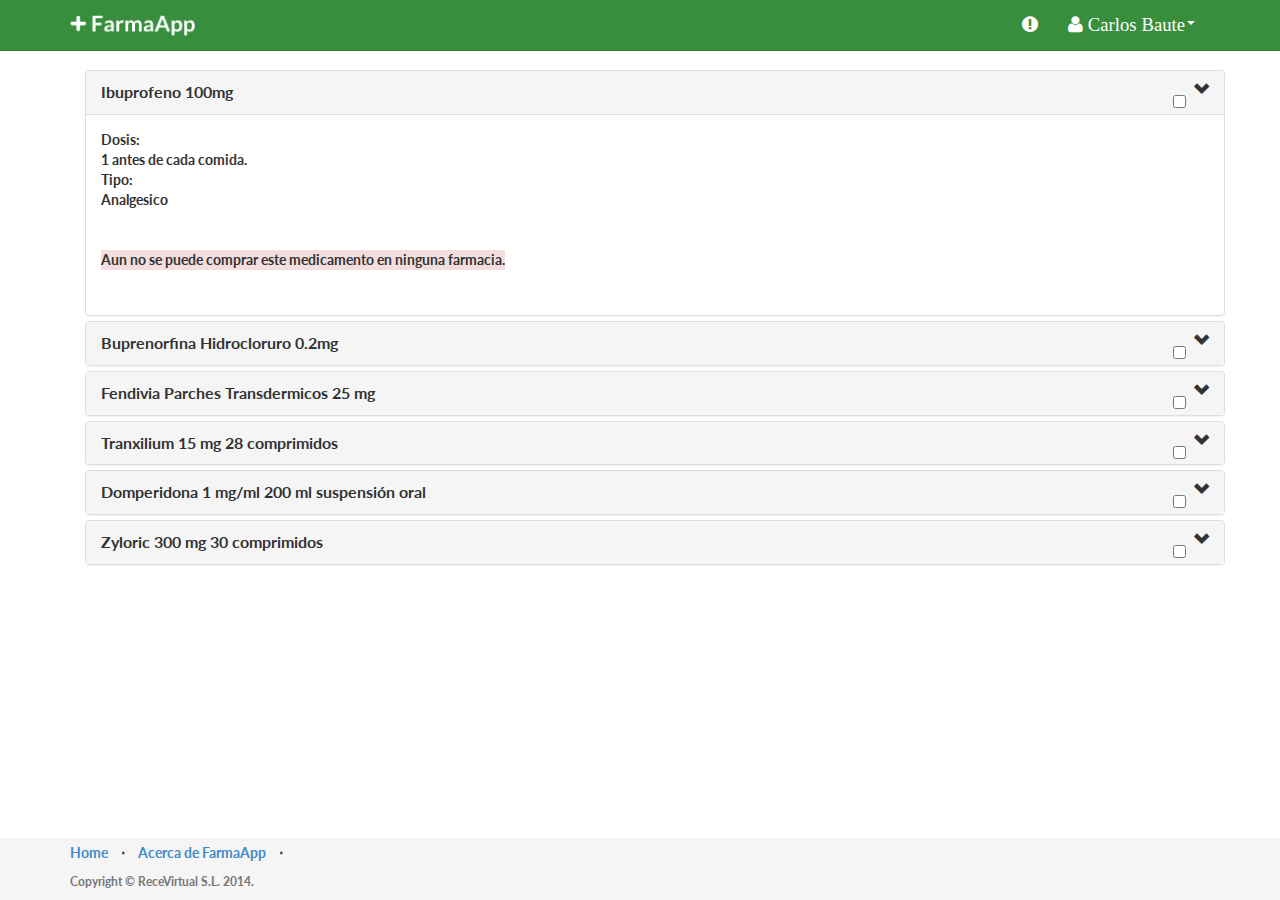
<file: index.html>
<!DOCTYPE html>
<html lang="en">

<head>

    <meta charset="utf-8">
    <meta http-equiv="X-UA-Compatible" content="IE=edge">
    <meta name="viewport" content="width=device-width, initial-scale=1">
    <meta name="description" content="">
    <meta name="author" content="">

    <title>FarmaApp</title>

    <!-- Bootstrap Core CSS -->
    <link href="css/bootstrap.min.css" rel="stylesheet">

    <!-- Custom CSS -->
    <link href="css/index.css" rel="stylesheet">

    <!-- Custom Fonts -->
    <link href="font-awesome-4.2.0/css/font-awesome.min.css" rel="stylesheet" type="text/css">
    <link href="http://fonts.googleapis.com/css?family=Lato:300,400,700,300italic,400italic,700italic" rel="stylesheet" type="text/css">
    <link rel="apple-touch-icon-precomposed" sizes="144x144" href="img/apple-touch-icon-144-precomposed.png">
    <link rel="apple-touch-icon-precomposed" sizes="114x114" href="img/apple-touch-icon-114-precomposed.png">
    <link rel="apple-touch-icon-precomposed" sizes="72x72" href="img/apple-touch-icon-72-precomposed.png">
    <link rel="apple-touch-icon-precomposed" href="img/apple-touch-icon-57-precomposed.png">
    <link rel="shortcut icon" href="img/favicon.png">

    <style>

    body {
        padding-top: 70px;
        /* Required padding for .navbar-fixed-top. Remove if using .navbar-static-top. Change if height of navigation changes. */
    }
    </style>

    <!-- HTML5 Shim and Respond.js IE8 support of HTML5 elements and media queries -->
    <!-- WARNING: Respond.js doesn't work if you view the page via file:// -->
    <!--[if lt IE 9]>
        <script src="https://oss.maxcdn.com/libs/html5shiv/3.7.0/html5shiv.js"></script>
        <script src="https://oss.maxcdn.com/libs/respond.js/1.4.2/respond.min.js"></script>
    <![endif]-->
</head>
<body>
    <div id="wrap">
        <!-- Navigation -->
        <nav class="navbar navbar-default navbar-fixed-top" role="navigation">
            <div class="container">
                <!-- Brand and toggle get grouped for better mobile display -->
                <div class="navbar-header">
                    <button type="button" class="navbar-toggle" data-toggle="collapse" data-target="#bs-example-navbar-collapse-1">
                        <span class="sr-only">Toggle navigation</span>
                        <span class="icon-bar"></span>
                        <span class="icon-bar"></span>
                        <span class="icon-bar"></span>
                    </button>
                    <a class="navbar-brand " href="landing.html" >
                        <img width = "125" height = "21" class = "img-responsive" src="img/farmaapp.png" class = "pull-left">
                    </a>
                </div>
                <!-- Collect the nav links, forms, and other content for toggling -->
                <div class="collapse navbar-collapse navbar-right" id="bs-example-navbar-collapse-1">
                    <ul class="nav navbar-nav">
                        <li class="dropdown ">
                            <a href="#" class="dropdown-toggle fa fa-exclamation-circle fa-lg" data-toggle="dropdown"></a>
                            <ul class="dropdown-menu">
                                <li>
                                    <a href="#">No hay notificaciones</a>
                                </li>
                            </ul>
                        </li>
                        <li class="dropdown ">
                            <a href="#" class="dropdown-toggle fa fa-user fa-lg" data-toggle="dropdown">   Carlos Baute<strong class="caret"></strong></a>
                            <ul class="dropdown-menu">
                                <li>
                                    <a href="#">Perfil</a>
                                </li>
                                <li>
                                    <a href="adios.html">Cerrar sesion</a>
                                </li>
                            </ul>
                        </li>
                    </ul>
                </div>
                <!-- /.navbar-collapse -->
            </div>
            <!-- /.container -->
        </nav>
        <!-- Page Content -->
        <div class="container">
            <div class="row">
                <div class="col-lg-12 ">
                    <div class="container">
                        <div class="row clearfix ">
                            <div class="col-lg-12 column vcenter ">
                                <div class="panel-group " id="panel-372697">
                                    <div class="panel panel-default ">
                                        <div class="panel-heading ">
                                            <a class="panel-title" data-toggle="collapse" data-parent="#panel-372697" href="#panel-element-318743">Ibuprofeno 100mg
                                                <span class="glyphicon glyphicon-chevron-down pull-right " aria-hidden="true"></span>
                                            </a>
                                            <div class="checkbox pull-right ">
                                                <label>
                                                    <input type="checkbox"> 
                                                </label>
                                            </div>                                         
                                        </div>
                                        <div id="panel-element-318743" class="panel-collapse  in">
                                            <div class="panel-body">
                                                <dl class = "pull-left">
                                                    <dt>Dosis: </dt><dd>1 antes de cada comida.</dd>
                                                    <dt>Tipo: </dt><dd>Analgesico</dd>
                                                    <br>
                                                    <br>
                                                    <div class = "bg-danger "><p>Aun no se puede comprar este medicamento en ninguna farmacia.</p></div>
                                                </dl>
                                            </div>
                                        </div>
                                    </div>
                                    <div class="panel panel-default">
                                        <div class="panel-heading">
                                            <a class="panel-title collapsed" data-toggle="collapse" data-parent="#panel-372697" href="#panel-element-455375">Buprenorfina Hidrocloruro 0.2mg 
                                            <span class="glyphicon glyphicon-chevron-down pull-right " aria-hidden="true"></span></a>
                                            <div class="checkbox pull-right ">
                                                <label>
                                                    <input type="checkbox"> 
                                                </label>
                                            </div>           
                                        </div>
                                        <div id="panel-element-455375" class="panel-collapse collapse">
                                            <div class="panel-body">
                                                <dt>Dosis: </dt><dd>1 antes de cada comida.</dd>
                                                <dt>Tipo: </dt><dd>Comprimidos sublinguales</dd>
                                                <br>
                                                <br>
                                                <div class = "bg-success "><p>Ya se puede comprar este medicamento en cualquier farmacia</p></div>
                                            </div>
                                        </div>
                                    </div>
                                    <div class="panel panel-default">
                                        <div class="panel-heading">
                                            <a class="panel-title collapsed" data-toggle="collapse" data-parent="#panel-372697" href="#panel-element-666859">Fendivia Parches Transdermicos 25 mg
                                            <span class="glyphicon glyphicon-chevron-down pull-right " aria-hidden="true"></span></a>
                                            <div class="checkbox pull-right ">
                                                <label>
                                                    <input type="checkbox"> 
                                                </label>
                                            </div>           
                                        </div>
                                        <div id="panel-element-666859" class="panel-collapse collapse">
                                            <div class="panel-body">
                                                <dt>Dosis: </dt><dd>1 cada 8 horas</dd>
                                                <dt>Tipo: </dt><dd>Parches transdermicos</dd>
                                                <br>
                                                <br>
                                                <div class = "bg-success "><p>Ya se puede comprar este medicamento en cualquier farmacia</p></div>
                                            </div>
                                        </div>
                                    </div>
                                    <div class="panel panel-default">
                                        <div class="panel-heading">
                                            <a class="panel-title collapsed" data-toggle="collapse" data-parent="#panel-372697" href="#panel-element-2">Tranxilium 15 mg 28 comprimidos

                                            <span class="glyphicon glyphicon-chevron-down pull-right " aria-hidden="true"></span></a>
                                            <div class="checkbox pull-right ">
                                                <label>
                                                    <input type="checkbox"> 
                                                </label>
                                            </div>           
                                        </div>
                                        <div id="panel-element-2" class="panel-collapse collapse">
                                            <div class="panel-body">
                                                <dt>Dosis: </dt><dd>1 antes de acostarse</dd>
                                                <dt>Tipo: </dt><dd>Comprimidos</dd>
                                                <br>
                                                <br>
                                                <div class = "bg-success "><p>Ya se puede comprar este medicamento en cualquier farmacia</p></div>
                                            </div>
                                        </div>
                                    </div>
                                    <div class="panel panel-default">
                                        <div class="panel-heading">
                                            <a class="panel-title collapsed" data-toggle="collapse" data-parent="#panel-372697" href="#panel-element-3">Domperidona 1 mg/ml 200 ml suspensión oral
                                            <span class="glyphicon glyphicon-chevron-down pull-right " aria-hidden="true"></span></a>
                                            <div class="checkbox pull-right ">
                                                <label>
                                                    <input type="checkbox"> 
                                                </label>
                                            </div>           
                                        </div>
                                        <div id="panel-element-3" class="panel-collapse collapse">
                                            <div class="panel-body">
                                                <dt>Dosis: </dt><dd>1 antes de acostarse</dd>
                                                <dt>Tipo: </dt><dd>Comprimidos</dd>
                                                <br>
                                                <br>
                                                <div class = "bg-success "><p>Ya se puede comprar este medicamento en cualquier farmacia</p></div>
                                            </div>
                                        </div>
                                    </div>
                                    <div class="panel panel-default">
                                        <div class="panel-heading">
                                            <a class="panel-title collapsed" data-toggle="collapse" data-parent="#panel-372697" href="#panel-element-4">Zyloric 300 mg 30 comprimidos
                                            <span class="glyphicon glyphicon-chevron-down pull-right " aria-hidden="true"></span></a>
                                            <div class="checkbox pull-right ">
                                                <label>
                                                    <input type="checkbox"> 
                                                </label>
                                            </div>           
                                        </div>
                                        <div id="panel-element-4" class="panel-collapse collapse">
                                            <div class="panel-body">
                                                <dt>Dosis: </dt><dd>1 antes de acostarse</dd>
                                                <dt>Tipo: </dt><dd>Comprimidos</dd>
                                                <br>
                                                <br>
                                                <div class = "bg-success "><p>Ya se puede comprar este medicamento en cualquier farmacia</p></div>
                                            </div>
                                        </div>
                                    </div>
                                </div>
                            </div>
                        </div>
                    </div>
                </div>
            </div>
            <!-- /.row -->
        </div>
        <!-- /.container -->
    </div>   
    <footer id="footer">
        <div class="container" style="padding-top: 5px">
            <div class="row">
                <div class="col-lg-12">
                    <ul class="list-inline">
                        <li>
                        <a class="scroll" href="#wrap">Home</a>
                        </li>
                        <li class="footer-menu-divider">&sdot;</li>
                        <li>
                            <a class="scroll" href="landing.html#about">Acerca de FarmaApp</a>
                        </li>
                        <li class="footer-menu-divider">&sdot;</li>
                    </ul>
                    <p class="copyright text-muted small">Copyright &copy; ReceVirtual S.L. 2014.</p>
                </div>
            </div>
        </div>
    </footer>

    <!-- jQuery Version 1.11.1 -->
    <script src="js/jquery.js"></script>

    <!-- Bootstrap Core JavaScript -->
    <script src="js/bootstrap.min.js"></script>

    <!-- Plugin JavaScript -->
    <script src="js/jquery.easing.min.js"></script>

    <!-- Custom Theme JavaScript -->
    <script src="js/farmaapp.js"></script>


</body>
</html>
</file>
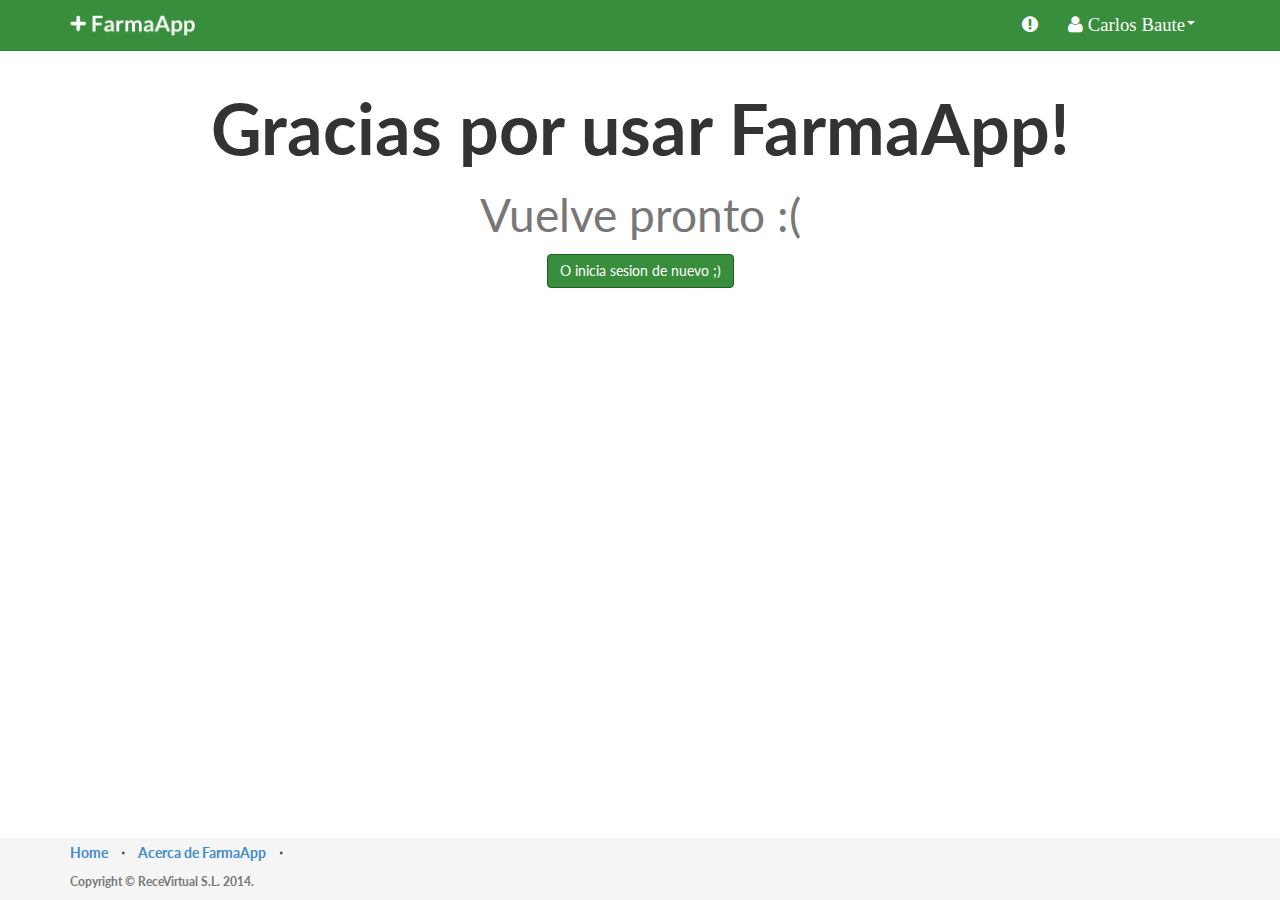
<file: adios.html>
<!DOCTYPE html>
<html lang="en">

<head>

    <meta charset="utf-8">
    <meta http-equiv="X-UA-Compatible" content="IE=edge">
    <meta name="viewport" content="width=device-width, initial-scale=1">
    <meta name="description" content="">
    <meta name="author" content="">

    <title>FarmaApp</title>

    <!-- Bootstrap Core CSS -->
    <link href="css/bootstrap.min.css" rel="stylesheet">

    <!-- Custom CSS -->
    <link href="css/index.css" rel="stylesheet">

    <!-- Custom Fonts -->
    <link href="font-awesome-4.2.0/css/font-awesome.min.css" rel="stylesheet" type="text/css">
    <link href="http://fonts.googleapis.com/css?family=Lato:300,400,700,300italic,400italic,700italic" rel="stylesheet" type="text/css">
    <link rel="apple-touch-icon-precomposed" sizes="144x144" href="img/apple-touch-icon-144-precomposed.png">
    <link rel="apple-touch-icon-precomposed" sizes="114x114" href="img/apple-touch-icon-114-precomposed.png">
    <link rel="apple-touch-icon-precomposed" sizes="72x72" href="img/apple-touch-icon-72-precomposed.png">
    <link rel="apple-touch-icon-precomposed" href="img/apple-touch-icon-57-precomposed.png">
    <link rel="shortcut icon" href="img/favicon.png">

    <style>

    body {
        padding-top: 70px;
        /* Required padding for .navbar-fixed-top. Remove if using .navbar-static-top. Change if height of navigation changes. */
    }
    </style>

    <!-- HTML5 Shim and Respond.js IE8 support of HTML5 elements and media queries -->
    <!-- WARNING: Respond.js doesn't work if you view the page via file:// -->
    <!--[if lt IE 9]>
        <script src="https://oss.maxcdn.com/libs/html5shiv/3.7.0/html5shiv.js"></script>
        <script src="https://oss.maxcdn.com/libs/respond.js/1.4.2/respond.min.js"></script>
    <![endif]-->
</head>
<body>
    <div id="wrap">
        <!-- Navigation -->
        <nav class="navbar navbar-default navbar-fixed-top" role="navigation">
            <div class="container">
                <!-- Brand and toggle get grouped for better mobile display -->
                <div class="navbar-header">
                    <button type="button" class="navbar-toggle" data-toggle="collapse" data-target="#bs-example-navbar-collapse-1">
                        <span class="sr-only">Toggle navigation</span>
                        <span class="icon-bar"></span>
                        <span class="icon-bar"></span>
                        <span class="icon-bar"></span>
                    </button>
                    <a class="navbar-brand " href="#" >
                        <img width = "125" height = "21" class = "img-responsive" src="img/farmaapp.png" class = "pull-left">
                    </a>
                </div>
                <!-- Collect the nav links, forms, and other content for toggling -->
                <div class="collapse navbar-collapse navbar-right" id="bs-example-navbar-collapse-1">
                    <ul class="nav navbar-nav">
                        <li class="dropdown ">
                            <a href="#" class="dropdown-toggle fa fa-exclamation-circle fa-lg" data-toggle="dropdown"></a>
                            <ul class="dropdown-menu">
                                <li>
                                    <a href="#">No hay notificaciones</a>
                                </li>
                            </ul>
                        </li>
                        <li class="dropdown ">
                            <a href="#" class="dropdown-toggle fa fa-user fa-lg" data-toggle="dropdown">   Carlos Baute<strong class="caret"></strong></a>
                            <ul class="dropdown-menu">
                                <li>
                                    <a href="#">Perfil</a>
                                </li>
                                <li>
                                    <a href="#">Cerrar sesion</a>
                                </li>
                            </ul>
                        </li>
                    </ul>
                </div>
                <!-- /.navbar-collapse -->
            </div>
            <!-- /.container -->
        </nav>
        <!-- Page Content -->
        <div class="container">
            <div class="row">
                <div class="col-lg-12 ">
                    <div class="text-center">
                        <h1>Gracias por usar FarmaApp!<br><small>Vuelve pronto :(</small></h1>
                        <a class="btn btn-primary btn-large btn-sample" href="landing.html">O inicia sesion de nuevo ;)</a>
                    </div>
                </div>       
            </div>
            <!-- /.row -->
        </div>
        <!-- /.container -->
    </div>   
    <footer id="footer">
        <div class="container" style="padding-top: 5px">
            <div class="row">
                <div class="col-lg-12">
                    <ul class="list-inline">
                        <li>
                        <a class="scroll" href="#wrap">Home</a>
                        </li>
                        <li class="footer-menu-divider">&sdot;</li>
                        <li>
                            <a class="scroll" href="landing.html#about">Acerca de FarmaApp</a>
                        </li>
                        <li class="footer-menu-divider">&sdot;</li>
                    </ul>
                    <p class="copyright text-muted small">Copyright &copy; ReceVirtual S.L. 2014.</p>
                </div>
            </div>
        </div>
    </footer>

    <!-- jQuery Version 1.11.1 -->
    <script src="js/jquery.js"></script>

    <!-- Bootstrap Core JavaScript -->
    <script src="js/bootstrap.min.js"></script>

    <!-- Plugin JavaScript -->
    <script src="js/jquery.easing.min.js"></script>

    <!-- Custom Theme JavaScript -->
    <script src="js/farmaapp.js"></script>


</body>
</html>
</file>
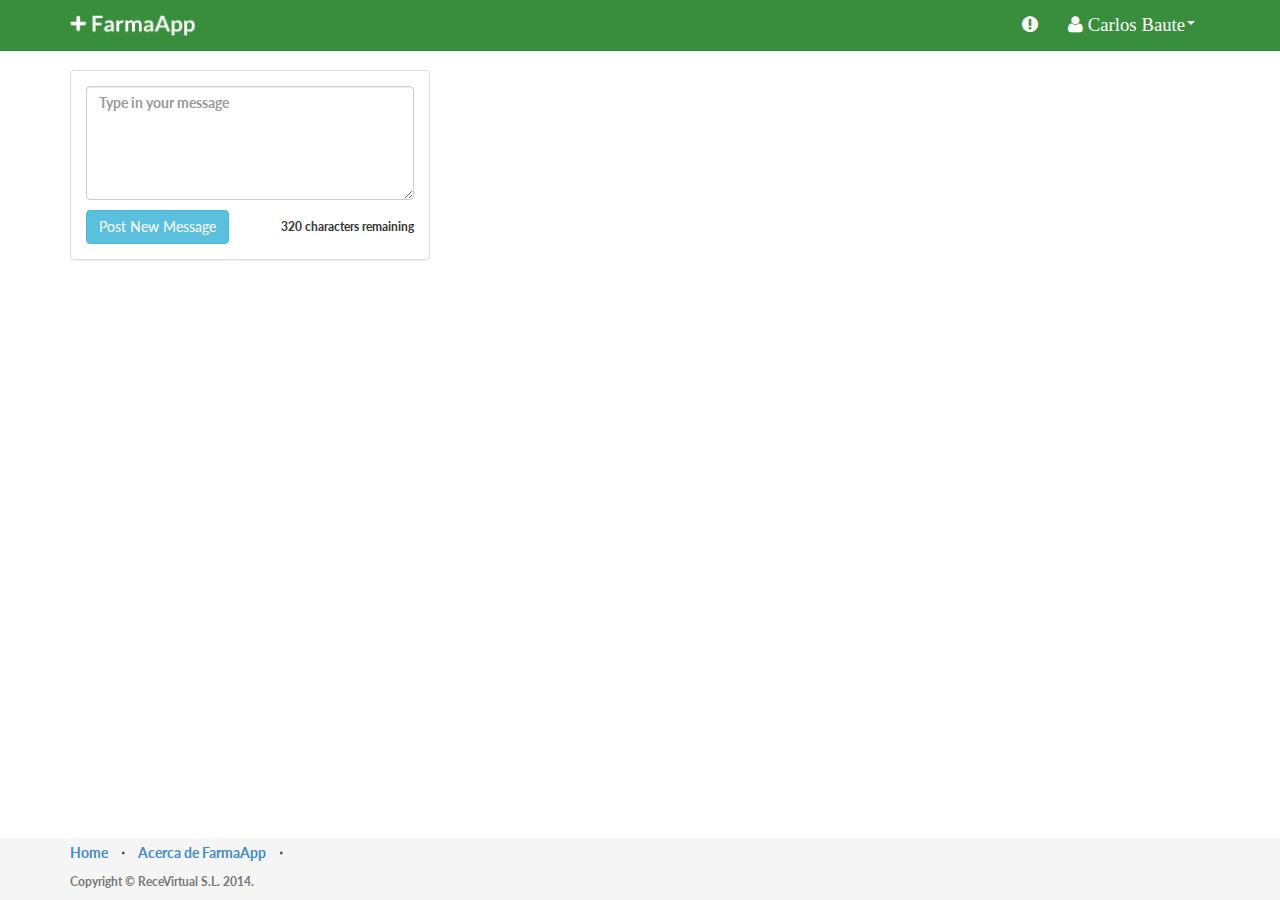
<file: comentarios.html>
<!DOCTYPE html>
<html lang="en">

<head>

    <meta charset="utf-8">
    <meta http-equiv="X-UA-Compatible" content="IE=edge">
    <meta name="viewport" content="width=device-width, initial-scale=1">
    <meta name="description" content="">
    <meta name="author" content="">

    <title>FarmaApp</title>

    <!-- Bootstrap Core CSS -->
    <link href="css/bootstrap.min.css" rel="stylesheet">

    <!-- Custom CSS -->
    <link href="css/index.css" rel="stylesheet">

    <!-- Custom Fonts -->
    <link href="font-awesome-4.2.0/css/font-awesome.min.css" rel="stylesheet" type="text/css">
    <link href="http://fonts.googleapis.com/css?family=Lato:300,400,700,300italic,400italic,700italic" rel="stylesheet" type="text/css">
    <link rel="apple-touch-icon-precomposed" sizes="144x144" href="img/apple-touch-icon-144-precomposed.png">
    <link rel="apple-touch-icon-precomposed" sizes="114x114" href="img/apple-touch-icon-114-precomposed.png">
    <link rel="apple-touch-icon-precomposed" sizes="72x72" href="img/apple-touch-icon-72-precomposed.png">
    <link rel="apple-touch-icon-precomposed" href="img/apple-touch-icon-57-precomposed.png">
    <link rel="shortcut icon" href="img/favicon.png">

    <style>

    body {
        padding-top: 70px;
        /* Required padding for .navbar-fixed-top. Remove if using .navbar-static-top. Change if height of navigation changes. */
    }
    </style>

    <!-- HTML5 Shim and Respond.js IE8 support of HTML5 elements and media queries -->
    <!-- WARNING: Respond.js doesn't work if you view the page via file:// -->
    <!--[if lt IE 9]>
        <script src="https://oss.maxcdn.com/libs/html5shiv/3.7.0/html5shiv.js"></script>
        <script src="https://oss.maxcdn.com/libs/respond.js/1.4.2/respond.min.js"></script>
    <![endif]-->
</head>
<body>
    <div id="wrap">
        <!-- Navigation -->
        <nav class="navbar navbar-default navbar-fixed-top" role="navigation">
            <div class="container">
                <!-- Brand and toggle get grouped for better mobile display -->
                <div class="navbar-header">
                    <button type="button" class="navbar-toggle" data-toggle="collapse" data-target="#bs-example-navbar-collapse-1">
                        <span class="sr-only">Toggle navigation</span>
                        <span class="icon-bar"></span>
                        <span class="icon-bar"></span>
                        <span class="icon-bar"></span>
                    </button>
                    <a class="navbar-brand " href="#" >
                        <img width = "125" height = "21" class = "img-responsive" src="img/farmaapp.png" class = "pull-left">
                    </a>
                </div>
                <!-- Collect the nav links, forms, and other content for toggling -->
                <div class="collapse navbar-collapse navbar-right" id="bs-example-navbar-collapse-1">
                    <ul class="nav navbar-nav">
                        <li class="dropdown ">
                            <a href="#" class="dropdown-toggle fa fa-exclamation-circle fa-lg" data-toggle="dropdown"></a>
                            <ul class="dropdown-menu">
                                <li>
                                    <a href="#">No hay notificaciones</a>
                                </li>
                            </ul>
                        </li>
                        <li class="dropdown ">
                            <a href="#" class="dropdown-toggle fa fa-user fa-lg" data-toggle="dropdown">   Carlos Baute<strong class="caret"></strong></a>
                            <ul class="dropdown-menu">
                                <li>
                                    <a href="#">Perfil</a>
                                </li>
                                <li>
                                    <a href="#">Cerrar sesion</a>
                                </li>
                            </ul>
                        </li>
                    </ul>
                </div>
                <!-- /.navbar-collapse -->
            </div>
            <!-- /.container -->
        </nav>
        <!-- Page Content -->
        <div class="container">
            <div class="row">
                <div class="col-sm-4 col-md-4">
                    <div class="panel panel-default">
                        <div class="panel-body">                
                            <form accept-charset="UTF-8" action="" method="POST">
                                <textarea class="form-control counted" name="message" placeholder="Type in your message" rows="5" style="margin-bottom:10px;"></textarea>
                                <h6 class="pull-right" id="counter">320 characters remaining</h6>
                                <button class="btn btn-info" type="submit">Post New Message</button>
                            </form>
                        </div>
                    </div>
                </div>
            </div>
        </div>
        <!-- /.container -->
    </div>   
    <footer id="footer">
        <div class="container" style="padding-top: 5px">
            <div class="row">
                <div class="col-lg-12">
                    <ul class="list-inline">
                        <li>
                        <a class="scroll" href="#wrap">Home</a>
                        </li>
                        <li class="footer-menu-divider">&sdot;</li>
                        <li>
                            <a class="scroll" href="landing.html#about">Acerca de FarmaApp</a>
                        </li>
                        <li class="footer-menu-divider">&sdot;</li>
                    </ul>
                    <p class="copyright text-muted small">Copyright &copy; ReceVirtual S.L. 2014.</p>
                </div>
            </div>
        </div>
    </footer>

    <!-- jQuery Version 1.11.1 -->
    <script src="js/jquery.js"></script>

    <!-- Bootstrap Core JavaScript -->
    <script src="js/bootstrap.min.js"></script>

    <!-- Plugin JavaScript -->
    <script src="js/jquery.easing.min.js"></script>

    <!-- Custom Theme JavaScript -->
    <script src="js/farmaapp.js"></script>


</body>
</html>
</file>
<file: css/index.css>
body,
h1,
h2,
h3,
h4,
h5,
h6 {
    font-family: "Lato","Helvetica Neue",Helvetica,Arial,sans-serif;
    font-weight: 700;
    background-color: #FFFFFF;
}

body,
html {
    width: 100%;
    height: 100%;
}

.navbar-default {
	background-color: #388e3c;
	border-color: #2e7d32;
}
.navbar-default .navbar-brand {
	color: #ffffff;
}
.navbar-default .navbar-brand:hover, .navbar-default .navbar-brand:focus {
	color: #fafafa;
}
.navbar-default .navbar-text {
	color: #ffffff;
}
.navbar-default .navbar-nav > li > a {
	color: #ffffff;
}
.navbar-default .navbar-nav > li > a:hover, .navbar-default .navbar-nav > li > a:focus {
	color: #fafafa;
}
.navbar-default .navbar-nav > .active > a, .navbar-default .navbar-nav > .active > a:hover, .navbar-default .navbar-nav > .active > a:focus {
	color: #fafafa;
	background-color: #2e7d32;
}
.navbar-default .navbar-nav > .open > a, .navbar-default .navbar-nav > .open > a:hover, .navbar-default .navbar-nav > .open > a:focus {
	color: #fafafa;
	background-color: #2e7d32;
}
.navbar-default .navbar-toggle {
	border-color: #2e7d32;
}
.navbar-default .navbar-toggle:hover, .navbar-default .navbar-toggle:focus {
	background-color: #2e7d32;
}
.navbar-default .navbar-toggle .icon-bar {
	background-color: #ffffff;
}
.navbar-default .navbar-collapse,
.navbar-default .navbar-form {
	border-color: #ffffff;
}
.navbar-default .navbar-link {
	color: #ffffff;
}
.navbar-default .navbar-link:hover {
	color: #fafafa;
}
.vcenter {
    display: inline-block;
    vertical-align: middle;
    float: none;
}

.fondoverde
{
	background-color: #388e3c;
}

.glyphicon-large {
    min-height: 260px;
    font-size: 35px;
    width: 1em;
    display: block;
    top: 50%;
    margin: -0.5em auto 0px;
}

@media (max-width: 767px) {
	.navbar-default .navbar-nav .open .dropdown-menu > li > a {
		color: #ffffff;
	}
	.navbar-default .navbar-nav .open .dropdown-menu > li > a:hover, .navbar-default .navbar-nav .open .dropdown-menu > li > a:focus {
		color: #fafafa;
	}
	.navbar-default .navbar-nav .open .dropdown-menu > .active > a, .navbar-default .navbar-nav .open .dropdown-menu > .active > a:hover, .navbar-default .navbar-nav .open .dropdown-menu > .active > a:focus {
		color: #fafafa;
		background-color: #2e7d32;
	}
	.navbar-brand {
        padding: 0;        
    }

    .navbar-brand img {
        margin-top: 5px;
        margin-left: 5px;
    }
}

dl.margins-removed
{
	margin: 0;
	padding: 0;
}
	
.margins-removed dt
{
	margin: 0;
	padding: 0;
	font-weight: bold;
}
	
.margins-removed dd
{
	margin: 0 0 1em 0;
	padding: 0;
}

/* Wrapper for page content to push down footer */
#wrap {
  min-height: 100%;
  height: auto;
  /* Negative indent footer by its height */
  margin: 0 auto -62px;
  /* Pad bottom by footer height */
  padding: 0 0 62px;
}

/* Set the fixed height of the footer here */
#footer {
  height: 62px;
  background-color: #f5f5f5;
}

.img-logo-small
{
	margin: 0 auto;
}

h1 {
    font-size: 500%;
}

.btn-sample { 
  color: #ffffff; 
  background-color: #388E3C; 
  border-color: #1B5E20; 
} 
 
.btn-sample:hover, 
.btn-sample:focus, 
.btn-sample:active, 
.btn-sample.active, 
.open .dropdown-toggle.btn-sample { 
  color: #ffffff; 
  background-color: #1B5E20; 
  border-color: #1B5E20; 
} 
 
.btn-sample:active, 
.btn-sample.active, 
.open .dropdown-toggle.btn-sample { 
  background-image: none; 
} 
 
.btn-sample.disabled, 
.btn-sample[disabled], 
fieldset[disabled] .btn-sample, 
.btn-sample.disabled:hover, 
.btn-sample[disabled]:hover, 
fieldset[disabled] .btn-sample:hover, 
.btn-sample.disabled:focus, 
.btn-sample[disabled]:focus, 
fieldset[disabled] .btn-sample:focus, 
.btn-sample.disabled:active, 
.btn-sample[disabled]:active, 
fieldset[disabled] .btn-sample:active, 
.btn-sample.disabled.active, 
.btn-sample[disabled].active, 
fieldset[disabled] .btn-sample.active { 
  background-color: #388E3C; 
  border-color: #1B5E20; 
} 
 
.btn-sample .badge { 
  color: #388E3C; 
  background-color: #ffffff; 
}
</file>
